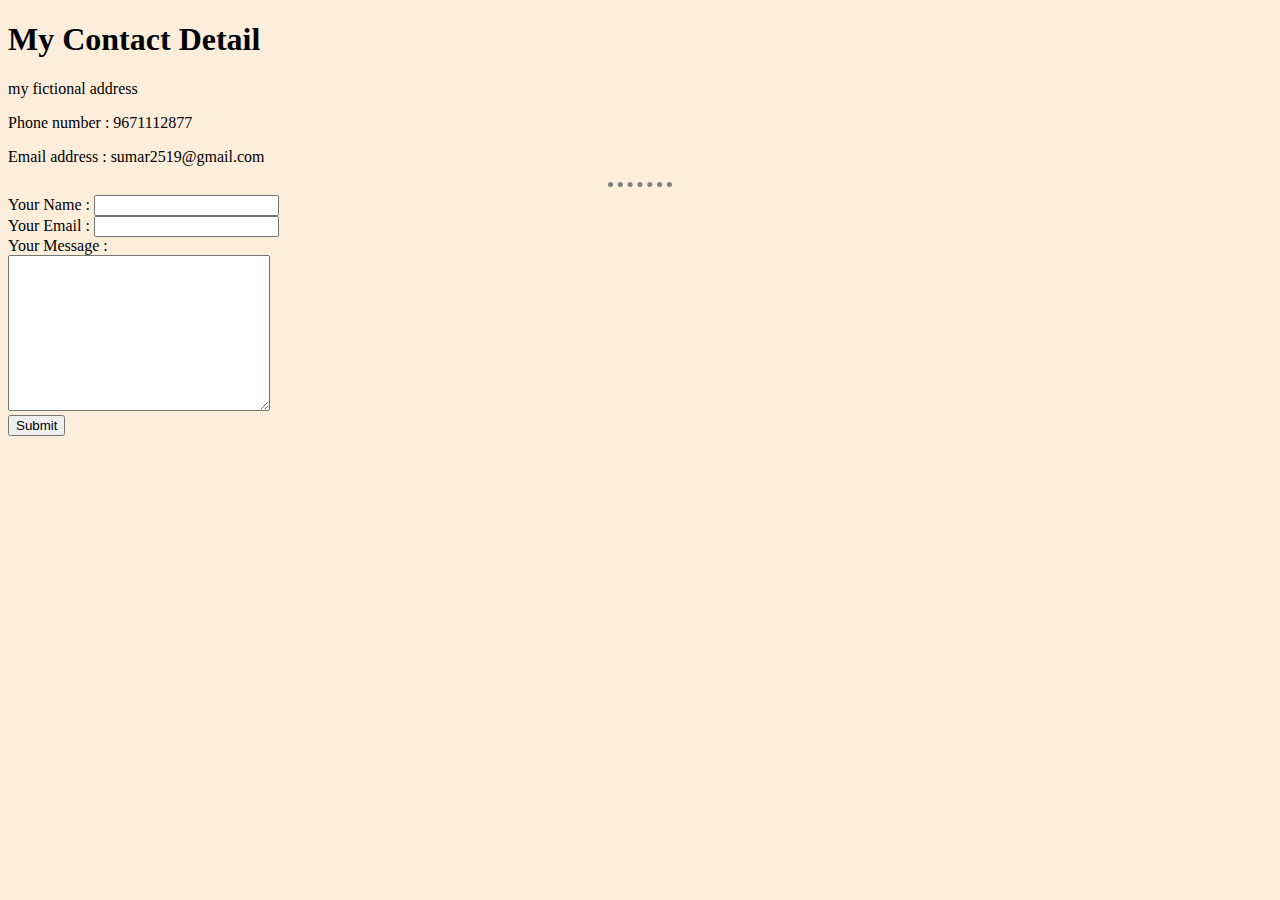
<file: contact-me.html>
<!DOCTYPE html>
<html lang="en" dir="ltr">
  <head>
    <meta charset="utf-8">
    <title>MY Contact Information </title>
    <link rel="stylesheet" href="css/styles.css">
  </head>
  <body class="body2">
    <h1>My Contact Detail</h1>
      <p>my fictional address</p>
    <p>Phone number : 9671112877</p>
    <p>Email address : sumar2519@gmail.com</p>
<hr>
<!-- adding a form -->
<form  action="mailTo:nkumar25019@gmail.com" method="post" enctype="text/plain">
  <label>Your Name :</label>
  <input type="text" name="YourName" value=""> <br>
  <label for="">Your Email :</label>
  <input type="email" name="YourEmail" value=""> <br>
  <label for="">Your Message :</label> <br>
  <textarea name="YourMessage" rows="10" cols="30"></textarea> <br>
  <label for=""></label>
  <input type="submit" name="" >
</form>
  <!-- <a href="https://sahillohan.github.io/CV/"target="_parent">MyFriend'sWebsite</a> -->
  </body>
</html>
</file>
<file: css/styles.css>
.body1{
  background-color: #9ED2C6;
}
.body2
{
  background-color: #FDEEDC;
}
hr{

  border-style: dotted none none;
  border-color: grey;
  border-width: 5px;
  width: 5%;
}
/* h1{
  color: blue;
} */
/* using the id class for change the indivisual heading/element */
.myname
{
  color: black;
}
h2
{
  color: green;
}
/* all images are effected*/
/* img{
  background-color: red;
} */
/*class selector :- only selected class(pic)will be changed*/
.pig{
  background-color: red;
}
.Friend:hover{
  background-color: gold;
}
</file>
